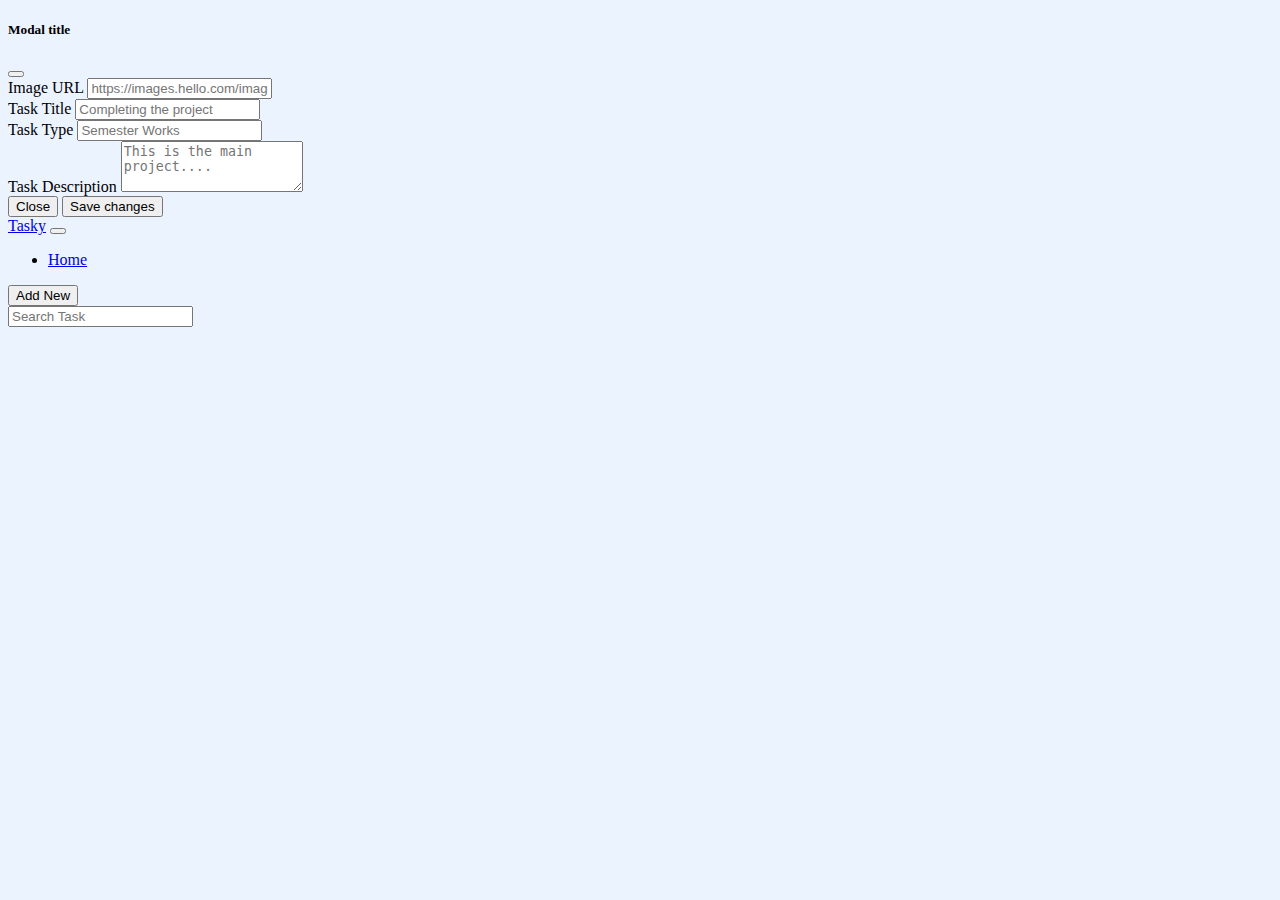
<file: index.html>
<!DOCTYPE html>
<html lang="en">

<head>
    <meta charset="UTF-8" />
    <meta http-equiv="X-UA-Compatible" content="IE=edge" />
    <meta name="viewport" content="width=device-width, initial-scale=1.0" />
    
    <!-- CSS fonts-->
    <link rel="preconnect" href="https://fonts.googleapis.com">
    <link rel="preconnect" href="https://fonts.gstatic.com" crossorigin>
    <link
        href="https://fonts.googleapis.com/css2?family=Poppins:ital,wght@0,100;0,200;0,300;0,400;0,500;0,600;0,700;0,800;0,900;1,100;1,200;1,300;1,400;1,500;1,600;1,700;1,800;1,900&display=swap"
        rel="stylesheet">

    <!-- Fontawesome -->
    <link rel="stylesheet" href="https://pro.fontawesome.com/releases/v5.10.0/css/all.css"
      integrity="sha384-AYmEC3Yw5cVb3ZcuHtOA93w35dYTsvhLPVnYs9eStHfGJvOvKxVfELGroGkvsg+p"
      crossorigin="anonymous"/>

    <!-- Bootstrap CSS -->
    <link href="https://cdn.jsdelivr.net/npm/bootstrap@5.1.0/dist/css/bootstrap.min.css" rel="stylesheet"
        integrity="sha384-KyZXEAg3QhqLMpG8r+8fhAXLRk2vvoC2f3B09zVXn8CA5QIVfZOJ3BCsw2P0p/We" crossorigin="anonymous">

    <!-- Our CSS -->
    <!-- <link rel="stylesheet" href="style.css"> -->

    <title>Ifham Task Manager</title>
</head>

<body style="background-color: #ebf3ff" onload="loadExistingCards()">

    <!-- Modal -->
    <div class="modal fade" id="newTask" tabindex="-1" aria-labelledby="newTaskLabel" aria-hidden="true">
        <div class="modal-dialog">
            <div class="modal-content">
                <div class="modal-header">
                    <h5 class="modal-title" id="newTaskLabel">Modal title</h5>
                    <button type="button" class="btn-close" data-bs-dismiss="modal" aria-label="Close"></button>
                </div>
                <div class="modal-body">
                    <div class="mb-3">
                        <label for="imageURL" class="form-label">Image URL</label>
                        <input type="url" class="form-control" id="imageURL" placeholder="https://images.hello.com/image." />
                    </div>
                    <div class="mb-3">
                        <label for="taskTitle" class="form-label">Task Title</label>
                        <input type="text" class="form-control" id="taskTitle" placeholder="Completing the project" />
                    </div>
                    <div class="mb-3">
                        <label for="taskType" class="form-label">Task Type</label>
                        <input type="text" class="form-control" id="taskType" placeholder="Semester Works" />
                    </div>
                    <div class="mb-3">
                        <label for="taskDescription" class="form-label">Task Description</label>
                        <textarea id="taskDescription" class="form-control" rows="3" placeholder="This is the main project...."></textarea>
                    </div>
                </div>
                <div class="modal-footer">
                    <button type="button" class="btn btn-secondary" data-bs-dismiss="modal">Close</button>
                    <button type="button" class="btn btn-primary" onclick="addNewCard()" data-bs-dismiss="modal">Save changes</button>
                </div>
            </div>
        </div>
    </div>

    <!-- Navbar -->
    <header>
        <nav class="navbar navbar-expand-lg navbar-light bg-light shadow">
            <div class="container-fluid">
                <a class="fs-3 fw-bolder" href="#">Tasky</a>
                <button class="navbar-toggler" type="button" data-bs-toggle="collapse"
                    data-bs-target="#navbarSupportedContent" aria-controls="navbarSupportedContent"
                    aria-expanded="false" aria-label="Toggle navigation">
                    <span class="navbar-toggler-icon"></span>
                </button>
                <div class="collapse navbar-collapse" id="navbarSupportedContent">
                    <ul class="navbar-nav ms-3 me-auto mb-2 mb-lg-0">
                        <li class="nav-item">
                            <a class="nav-link active" aria-current="page" href="#">Home</a>
                        </li>
                    </ul>
                    <button class="btn btn-primary" type="button" data-bs-toggle="modal" data-bs-target="#newTask">
                        <i class="far fa-plus"></i> Add New
                    </button>
                </div>
            </div>
        </nav>
    </header>

    <main class="container">

         <!-- Search bar-->
        <section class="row justify-content-center mt-5">
            <div class="col-md-8 col-lg-6">
                <div class="input-group mb-3 shadow">
                    <input type="search" class="form-control" placeholder="Search Task" aria-label="Search Task"
                        aria-describedby="basic-addon1" />
                    <span class="input-group-text" id="basic-addon1">
                        <i class="far fa-search"></i>
                    </span>
                </div>
            </div>
        </section>

        <!-- Task Container -->
        <section class="task__container row"></section>
        
    </main>

    <!-- JavaScript Bundle with Popper -->
    <script src="https://cdn.jsdelivr.net/npm/bootstrap@5.0.2/dist/js/bootstrap.bundle.min.js"
        integrity="sha384-MrcW6ZMFYlzcLA8Nl+NtUVF0sA7MsXsP1UyJoMp4YLEuNSfAP+JcXn/tWtIaxVXM" crossorigin="anonymous">
    </script>

    <!-- Our Javascript -->
    <script src="index.js"></script>
</body>

</html>
</file>
<file: style.css>
*{
    margin: 0;
    padding: 0;
    box-sizing: border-box; /* for box model */
}

body{
    font-family: "Poppins", sans-serif;
    background-color: #ebf2ff;
}
</file>
